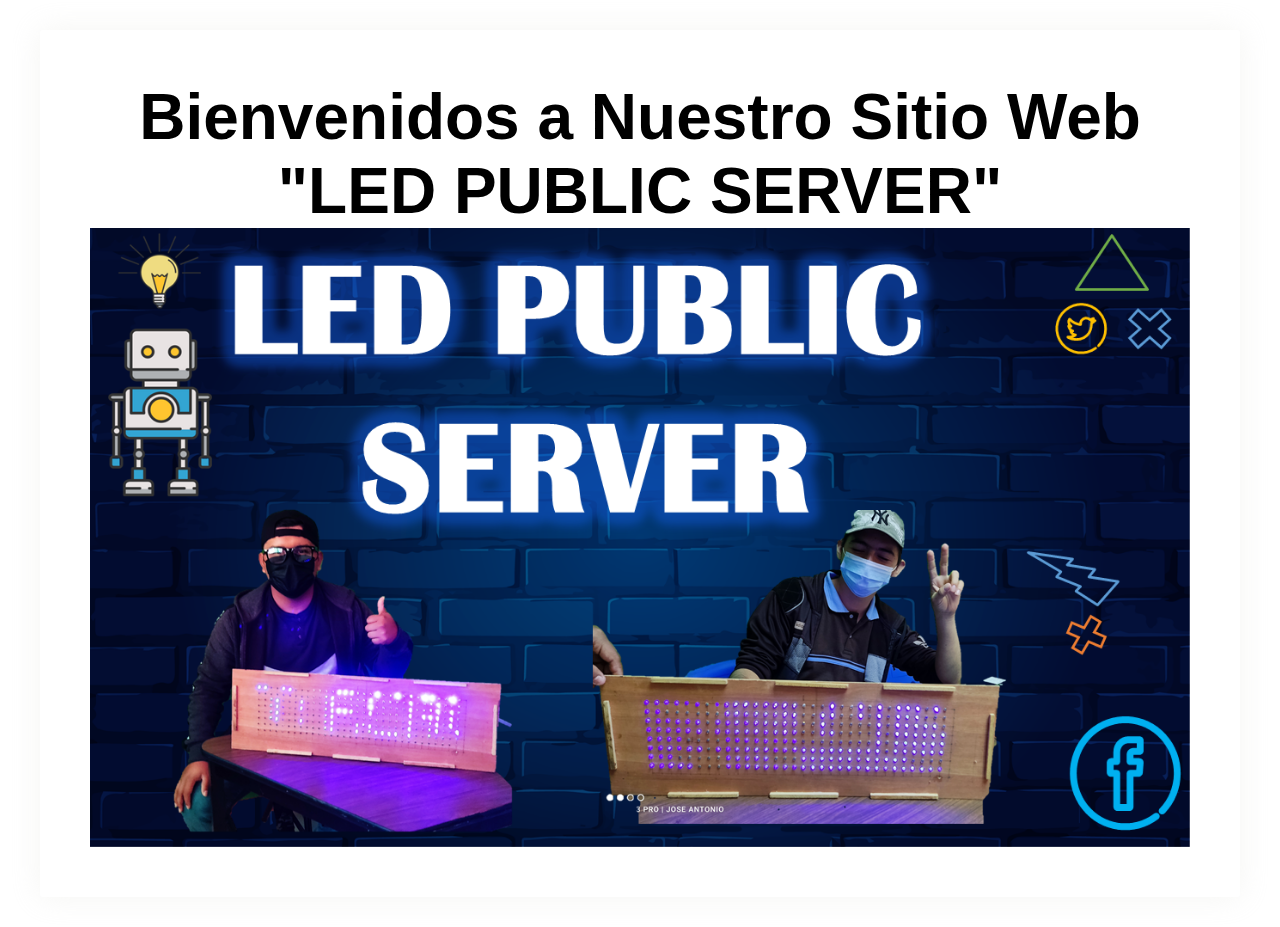
<file: Propuesta de diseño LED PUBLIC SERVER/bienvenido.html>
<!DOCTYPE html>
<html lang="en">
<head>
	<meta charset="UTF-8">
	<meta http-equiv="X-UA-Compatible" content="IE=edge">
	<meta name="viewport" content="width=device-width, initial-scale=1.0">
	<link rel="preconnect" href="https://fonts.googleapis.com">
	<link rel="preconnect" href="https://fonts.gstatic.com" crossorigin>
	<link href="https://fonts.googleapis.com/css2?family=Roboto:wght@400;700&display=swap" rel="stylesheet"> 
	<link rel="stylesheet" href="estile.css">
	<link rel="stylesheet" href="master.css">
	<title>Bienvenida</title>
</head>
<body style="background: url('https://images.pexels.com/photos/2867164/pexels-photo-2867164.jpeg?auto=compress&cs=tinysrgb&dpr=2&h=650&w=940') no-repeat; background-size: cover;">
	<div class="contenedor card texto-centrado">
		<h1 align="center" class="display-1 no-margen"><font color="Black">Bienvenidos a Nuestro Sitio Web "LED PUBLIC SERVER"</font></h1>
        <img src="IMG LED.png" width="28%" heigh="100px"></img>
	</div>
</body>
</html>
</file>
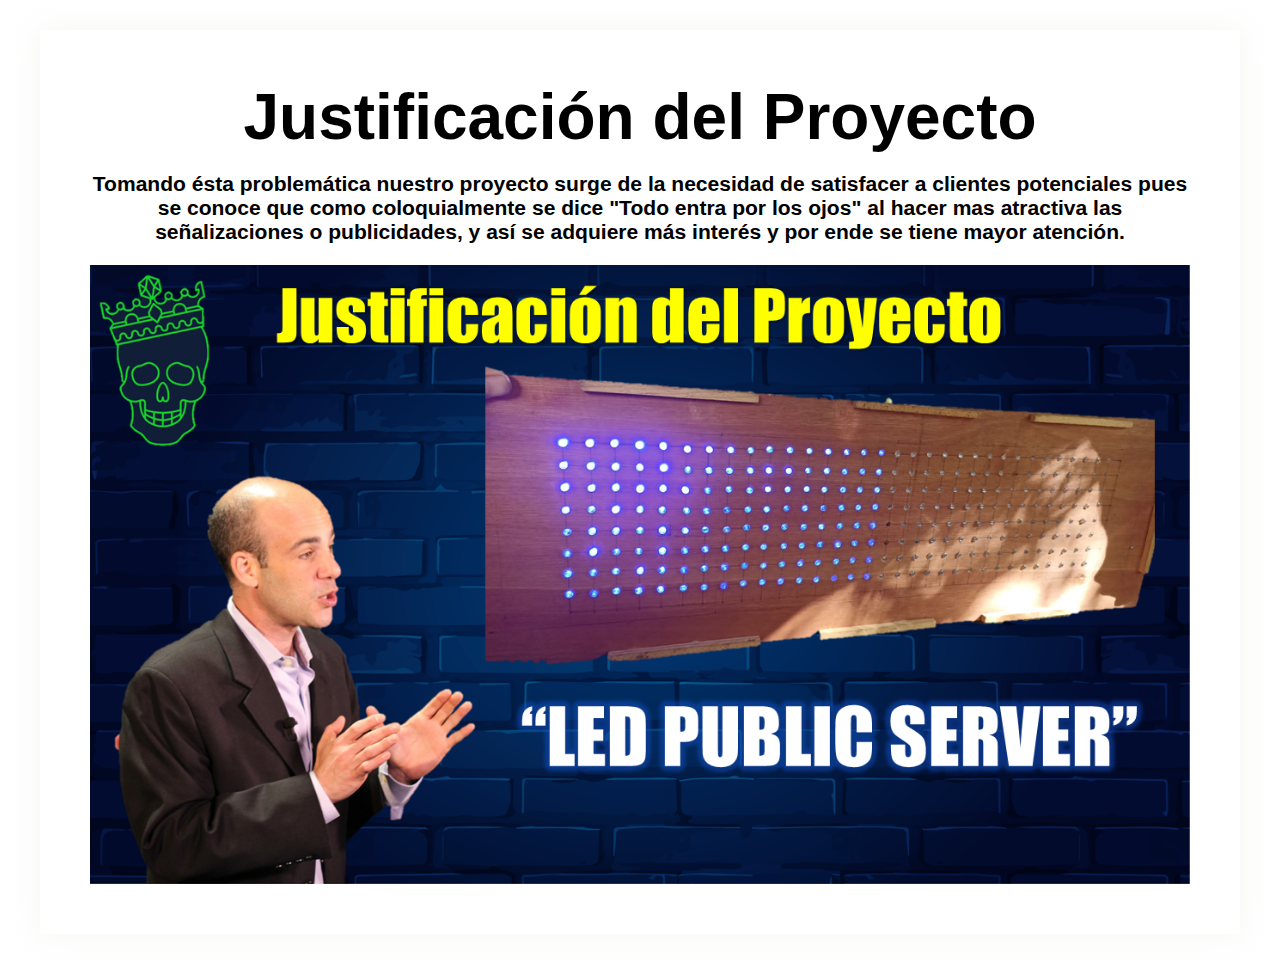
<file: Propuesta de diseño LED PUBLIC SERVER/justificacion.html>
<!DOCTYPE html>
<html lang="en">
<head>
	<meta charset="UTF-8">
	<meta http-equiv="X-UA-Compatible" content="IE=edge">
	<meta name="viewport" content="width=device-width, initial-scale=1.0">
	<link rel="preconnect" href="https://fonts.googleapis.com">
	<link rel="preconnect" href="https://fonts.gstatic.com" crossorigin>
	<link href="https://fonts.googleapis.com/css2?family=Roboto:wght@400;700&display=swap" rel="stylesheet"> 
	<link rel="stylesheet" href="estile.css">
	<link rel="stylesheet" href="master.css">
	<title>Justificación</title>
</head>
<body style="background: url('https://images.pexels.com/photos/2867164/pexels-photo-2867164.jpeg?auto=compress&cs=tinysrgb&dpr=2&h=650&w=940') no-repeat; background-size: cover;">
	<div class="contenedor card texto-centrado">
		<h1 align="center" class="display-1 no-margen">Justificación del Proyecto</h1>
		<p>
            <h3>
				Tomando ésta problemática nuestro proyecto surge de la necesidad de satisfacer a clientes potenciales pues 
				se conoce que como coloquialmente se dice "Todo entra por los ojos" al hacer mas atractiva las señalizaciones o 
				publicidades, y así se adquiere más interés y por ende se tiene mayor atención.
			</h3> 
        </p>
        <img src="17.png" width="28%" heigh="100px"></img>
	</div>
</body>
</html>
</html>
</file>
<file: Propuesta de diseño LED PUBLIC SERVER/estile.css>
.card span-1 med-span-3 {
    width: 320px;
    height: 420px;
    background: #000;
    color: #fff;
    top: 50%;
    left: 50%;
    position: absolute;
    transform: translate(-50%, -50%);
    box-sizing: border-box;
    padding: 70px 30px;

}

.card span-1 med-span-3 .avatar {
    width: 100px;
    height: 100px;
    border-radius: 50%;
    position: absolute;
    top: -50px;
    left: calc(50% - 50px);
}

.card span-1 med-span-3 h1 {
    margin: 0;
    padding: 0 0 20px;
    text-align: center;
    font-size: 22px;
  }
  
  .card span-1 med-span-3 label {
    margin: 0;
    padding: 0;
    font-weight: bold;
    display: block;
  }
  
  .card span-1 med-span-3 input {
    width: 100%;
    margin-bottom: 20px;
  }
  
  .card span-1 med-span-3 input[type="text"], .login-box input[type="password"] {
    border: none;
    border-bottom: 1px solid #fff;
    background: transparent;
    outline: none;
    height: 40px;
    color: #fff;
    font-size: 16px;
  }
  
  .card span-1 med-span-3 input[type="submit"] {
    border: none;
    outline: none;
    height: 40px;
    background: #b80f22;
    color: #fff;
    font-size: 18px;
    border-radius: 20px;
  }
  
  .card span-1 med-span-3 input[type="submit"]:hover {
    cursor: pointer;
    background: #ffc107;
    color: #000;
  }
  
  .card span-1 med-span-3 a {
    text-decoration: none;
    font-size: 12px;
    line-height: 20px;
    color: darkgrey;
  }
  
  .card span-1 med-span-3 a:hover {
    color: #fff;
  }
</file>
<file: Propuesta de diseño LED PUBLIC SERVER/master.css>
/* ====================
	* CONFIGURACION *
==================== */
*,
*::after,
*::before {
	box-sizing: border-box;
}

/* ====================
	* VARIABLES *
==================== */
:root {
	--fuente: 'Open Sans', sans-serif;
	--fondo: #f2f2f2;
	--ancho-contenedor: 1200px;
}

/* ====================
	* ESTILOS GENERALES *
==================== */
body {
	background: var(--fondo);
	font-family: 'Franklin Gothic Medium', 'Arial Narrow', Arial, sans-serif;
	font-size: 18px;
}

/* ====================
	* SLIDER *
==================== */
body{
	background-color: lightgrey;
  }
  
  .container{
	margin: auto;
	background-color: white;
	width: 850px;
	padding: 30px;
  }
  
  ul, li {
	  padding: 0;
	  margin: 0;
	  list-style: none;
  }
  
  ul.slider{
	position: relative;
	width: 800px;
	height: 300px;
  }
  
  ul.slider li {
	  position: absolute;
	  left: 0px;
	  top: 0px;
	  opacity: 0;
	  width: inherit;
	  height: inherit;
	  transition: opacity .5s;
	  background:#fff;
  }
  
  ul.slider li img{
	position: center;
	width: 100%;
	height: 300px;
	object-fit: cover;
  }
  
  ul.slider li:first-child {
	  opacity: 1; /*Mostramos el primer <li>*/
  }
  
  ul.slider li:target {
	  opacity: 1; /*Mostramos el <li> del enlace que pulsemos*/
  }
  
  .menu{
	text-align: center;
	margin: 10px;
  }
  
  .menu li{
	display: inline-block;
	text-align: center;
  }
  
  .menu li a{
	display: inline-block;
	color: white;
	text-decoration: none;
	background-color: rgb(27, 7, 202);
	padding: 0px;
	width: 40px;
	margin: auto;
	height: 40px;
	font-size: 33px;
	border-radius: 100%;
  }

p {
	line-height: 27px;
}

img {
	vertical-align: top;
	width: 100%;
}

/* ====================
	* CONTENEDORES *
==================== */

.contenedor {
	max-width: 100%;
	width: var(--ancho-contenedor);
	margin: 30px auto;
	overflow: hidden;
}

.contenedor-ancho {
	width: 100%;
	padding: 0 50px;
	margin: 30px auto;
}

/* ====================
	* GRID *
==================== */
.grid {
	display: grid;
	gap: 20px;
	margin-bottom: 20px;
}

/* Tamaño Grande - Computadoras y TV */
.col-1 { grid-template-columns: repeat(1, 1fr); }
.col-2 { grid-template-columns: repeat(2, 1fr); }
.col-3 { grid-template-columns: repeat(3, 1fr); }
.col-4 { grid-template-columns: repeat(4, 1fr); }
.col-5 { grid-template-columns: repeat(5, 1fr); }
.col-6 { grid-template-columns: repeat(6, 1fr); }
.col-7 { grid-template-columns: repeat(7, 1fr); }
.col-8 { grid-template-columns: repeat(8, 1fr); }
.col-9 { grid-template-columns: repeat(9, 1fr); }
.col-10 { grid-template-columns: repeat(10, 1fr); }
.col-11 { grid-template-columns: repeat(11, 1fr); }
.col-12 { grid-template-columns: repeat(12, 1fr); }

.span-1 { grid-column: span 1; }
.span-2 { grid-column: span 2; }
.span-3 { grid-column: span 3; }
.span-4 { grid-column: span 4; }
.span-5 { grid-column: span 5; }
.span-6 { grid-column: span 6; }
.span-7 { grid-column: span 7; }
.span-8 { grid-column: span 8; }
.span-9 { grid-column: span 9; }
.span-10 { grid-column: span 10; }
.span-11 { grid-column: span 11; }
.span-12 { grid-column: span 12; }

/* Tamaño Mediano - Tablets */
@media screen and (max-width: 992px) {
	.med-col-1 { grid-template-columns: repeat(1, 1fr); }
	.med-col-2 { grid-template-columns: repeat(2, 1fr); }
	.med-col-3 { grid-template-columns: repeat(3, 1fr); }
	.med-col-4 { grid-template-columns: repeat(4, 1fr); }
	.med-col-5 { grid-template-columns: repeat(5, 1fr); }
	.med-col-6 { grid-template-columns: repeat(6, 1fr); }
	.med-col-7 { grid-template-columns: repeat(7, 1fr); }
	.med-col-8 { grid-template-columns: repeat(8, 1fr); }
	.med-col-9 { grid-template-columns: repeat(9, 1fr); }
	.med-col-10 { grid-template-columns: repeat(10, 1fr); }
	.med-col-11 { grid-template-columns: repeat(11, 1fr); }
	.med-col-12 { grid-template-columns: repeat(12, 1fr); }

	.med-span-1 { grid-column: span 1; }
	.med-span-2 { grid-column: span 2; }
	.med-span-3 { grid-column: span 3; }
	.med-span-4 { grid-column: span 4; }
	.med-span-5 { grid-column: span 5; }
	.med-span-6 { grid-column: span 6; }
	.med-span-7 { grid-column: span 7; }
	.med-span-8 { grid-column: span 8; }
	.med-span-9 { grid-column: span 9; }
	.med-span-10 { grid-column: span 10; }
	.med-span-11 { grid-column: span 11; }
	.med-span-12 { grid-column: span 12; }
}

/* Tamaño Pequeño - Celulares */
@media screen and (max-width: 576px) {
	.peq-col-1 { grid-template-columns: repeat(1, 1fr); }
	.peq-col-2 { grid-template-columns: repeat(2, 1fr); }
	.peq-col-3 { grid-template-columns: repeat(3, 1fr); }
	.peq-col-4 { grid-template-columns: repeat(4, 1fr); }
	.peq-col-5 { grid-template-columns: repeat(5, 1fr); }
	.peq-col-6 { grid-template-columns: repeat(6, 1fr); }
	.peq-col-7 { grid-template-columns: repeat(7, 1fr); }
	.peq-col-8 { grid-template-columns: repeat(8, 1fr); }
	.peq-col-9 { grid-template-columns: repeat(9, 1fr); }
	.peq-col-10 { grid-template-columns: repeat(10, 1fr); }
	.peq-col-11 { grid-template-columns: repeat(11, 1fr); }
	.peq-col-12 { grid-template-columns: repeat(12, 1fr); }
}


/* ====================
	* COMPONENTES *
==================== */
.card {
	padding: 50px;
	background: #ffffff;
	border-radius: 3px;
	box-shadow: 0px 0px 30px rgba(221,221,211,0.3);
}

.nav {
	background: rgba(67, 16 ,195);
	display: flex;
	flex-wrap: wrap;
}

.nav .contenedor {
	display: flex;
	flex-wrap: wrap;
	margin: 0px auto;
}

.nav a {
	color: #fff;
	text-decoration: none;
	display: flex;
	align-items: center;
	text-align: center;
	padding: 15px 25px;
	transition: .3s ease all;
	font-size: 18px;
}

.nav a.activo,
.nav a:hover {
	background: rgba(89,59,221);
}

/* ====================
	* FUENTES *
==================== */
h1, h2, h3, h4, h5, h6 {
	margin-top: 0;
}

.display-1 {
	font-weight: 700;
	font-size: 64px;
}

.display-2 {
	font-weight: 700;
	font-size: 54px;
}

.display-3 {
	font-weight: 700;
	font-size: 44px;
}

/* ====================
	* FORMULARIOS *
==================== */
.card span-1 med-span-3 {
    width: 100px;
    height: 100px;
    border-radius: 50%;
    position: absolute;
    top: -50px;
    left: calc(50% - 50px);

}
.card span-1 med-span-3 {
    width: 320px;
    height: 420px;
    background: #000;
    color: #fff;
    top: 50%;
    left: 50%;
    position: absolute;
    transform: translate(-50%, -50%);
    box-sizing: border-box;
    padding: 70px 30px;

}
form * {
	font-family: var(--fuente);
}

form .input {
	padding: 10px 15px;
	border-radius: 3px;
	border: 1px solid #d6d6d6;
	transition: .3s ease all;
	width: 100%;
	margin-bottom: 20px;
}

form .input:focus {
	border: 1px solid #641ee7;
	outline: none;
}

.boton {
	background: #0bc804;
	border: none;
	cursor: pointer;
	color: rgb(0, 0, 0);
	display: inline-block;
	padding: 10px 15px;
	border-radius: 3px;
	text-align: center;
	line-height: 22px;
	transition: .3s ease all;
    -webkit-transform: perspective(200px) (25deg);
    -moz-transform: perspective(200px) (25deg);
    -o-transform: perspective(200px) (25deg);
    transform: perspective(200px) (25deg);


}

.boton:hover {
	background: #cec002;
}

.boton.verde {
	background: #054caa;
}

.boton.verde:hover {
	background: #c9cc03;
}

/* ====================
	* HELPERS *
==================== */
.no-margen { margin: 0 }
.no-margen-superior { margin-top: 0 }
.no-margen-inferior { margin-bottom: 0 }
.no-margen-izquierdo { margin-left: 0 }
.no-margen-derecho { margin-right: 0 }

.margen-inferior {margin-bottom: 20px;}
.margen-superior {margin-top: 20px;}

.texto-centrado {text-align: center;}
.texto-izquierda {text-align: left;}
.texto-derecha {text-align: right;}
</file>
